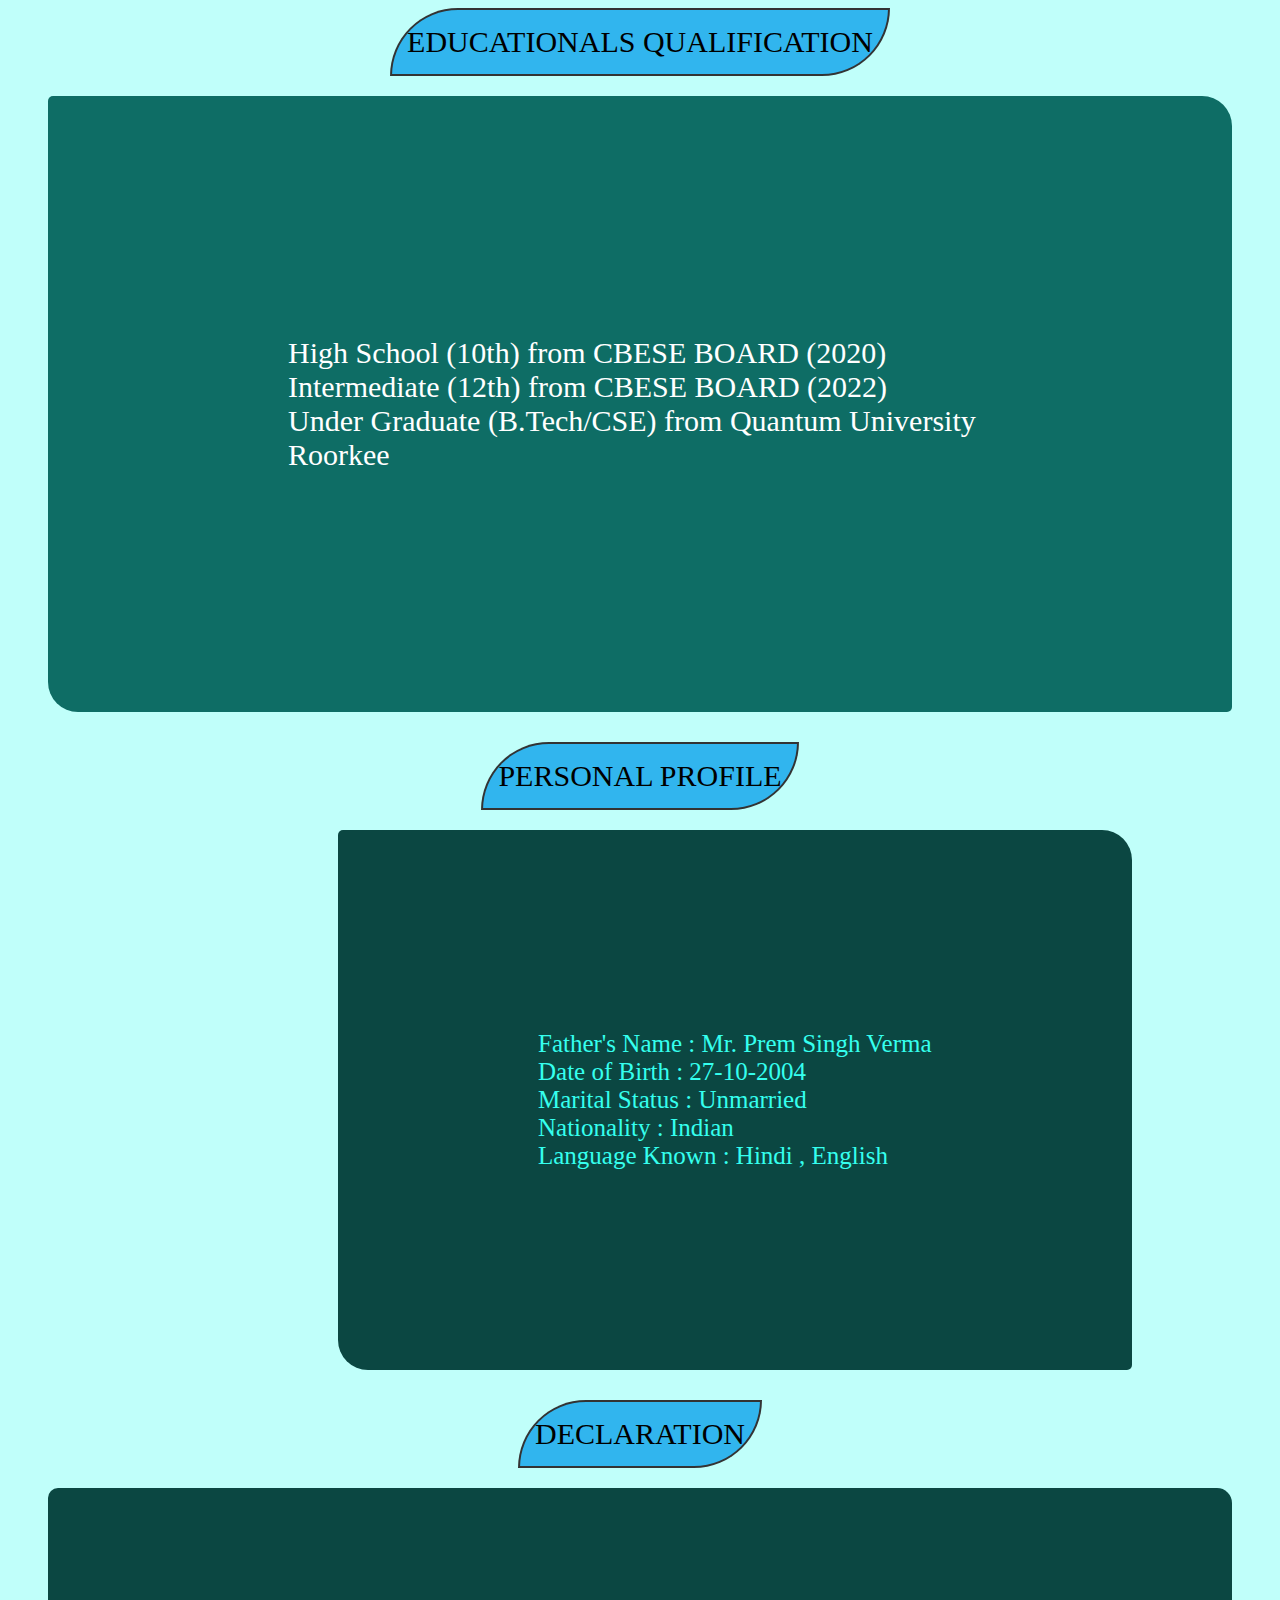
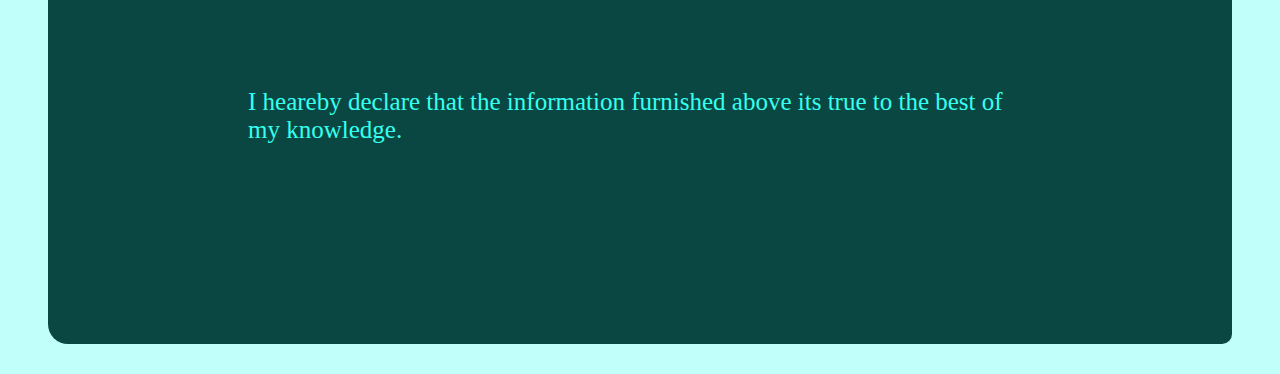
<file: about.html>
<!DOCTYPE html>
<html lang="en">
<head>
    <meta charset="UTF-8">
    <meta name="viewport" content="width=device-width, initial-scale=1.0">
    <link rel="stylesheet" href="about.css">
    <title>About</title>
</head>
<body>
    <div class="cards">
        <header>
            <nav>
                <div class="edu">
                    EDUCATIONALS QUALIFICATION</div>
                <div class="educate">High School (10th) from CBESE BOARD (2020)<br>
                    Intermediate (12th) from  CBESE BOARD  (2022)<br>
                    Under Graduate (B.Tech/CSE) from Quantum University Roorkee</div>
            </nav>
        </header>
        <nav>
            <div class="prsnl">PERSONAL PROFILE</div>
            <div class="profile">
                Father's Name                 : Mr. Prem Singh Verma<br>
                Date of Birth                 : 27-10-2004<br>
                Marital Status                : Unmarried<br>
                Nationality                   : Indian<br>
                Language Known                : Hindi , English</div>
            </div>
            <div class="dclr">DECLARATION</div>
            <div class="end">I heareby declare that the information furnished above its true to the best of my knowledge.</div>
        </nav>
    </div>
</body>
</html>
<!-- <!DOCTYPE html>
<html lang="en">
<head>
    <meta charset="UTF-8">
    <meta name="viewport" content="width=device-width, initial-scale=1.0">
    <title>Document</title>
</head>
<body>
</body>
</html> -->
<!--
</file>
<file: about.css>
*{
    margin: 10;
    padding: 0;
    background-color: #c0fffa;
}
.edu{
    padding: 15px;
    background-color: rgb(49, 181, 238);
    font-size: 30px;
    display: table;
    margin: auto;
    border-radius: 100em 2px;
    overflow: hidden;
    border: 2px solid #333;
}
.edu :hover{
    color: #000000;
    opacity: calc(fade in);
}
.educate{
    margin-top: 20px;
    font-size: 30px;
    font-family:Cambria, Cochin, Georgia, Times, 'Times New Roman', serif;
    color: #ffffff;
    background-color: #0e6d65;
    display: table;
    border-radius: 5px 30px;
    padding: 8em;
    margin: 20px 40px;
    margin-bottom: 30px;
    
}
.educate:hover{
    cursor: pointer;
    background-color: rgb(117, 117, 117);
    animation:alternate;
    color: #000;
    font-family: Impact, Haettenschweiler, 'Arial Narrow Bold', sans-serif;
}
.prsnl{
    padding: 15px;
    background-color: rgb(49, 181, 238);
    font-size: 30px;
    display: table;
    margin: auto;
    border-radius: 100em 2px;
    border: 2px solid #333;
}
.profile{
    margin-top: 20px;
    font-size: 25px;
    font-family:Cambria, Cochin, Georgia, Times, 'Times New Roman', serif;
    color: #35ffee;
    background-color: #0b4742;
    display: table;
    border-radius: 5px 30px;
    padding: 8em;
    margin-left: 330px;
    margin-bottom: 30px;
}
.dclr{
    padding: 15px;
    background-color: rgb(49, 181, 238);
    font-size: 30px;
    display: table;
    margin: auto;
    border-radius: 100em 2px;
    border: 2px solid #333;
}
.end{
    margin-top: 20px;
    font-size: 25px;
    font-family:Cambria, Cochin, Georgia, Times, 'Times New Roman', serif;
    color: #35ffee;
    background-color: #0b4742;
    display: table;
    border-radius: 10px 15px 10px 20px;
    padding: 8em;
    margin: 20px 40px;
    margin-bottom: 30px
}
</file>
